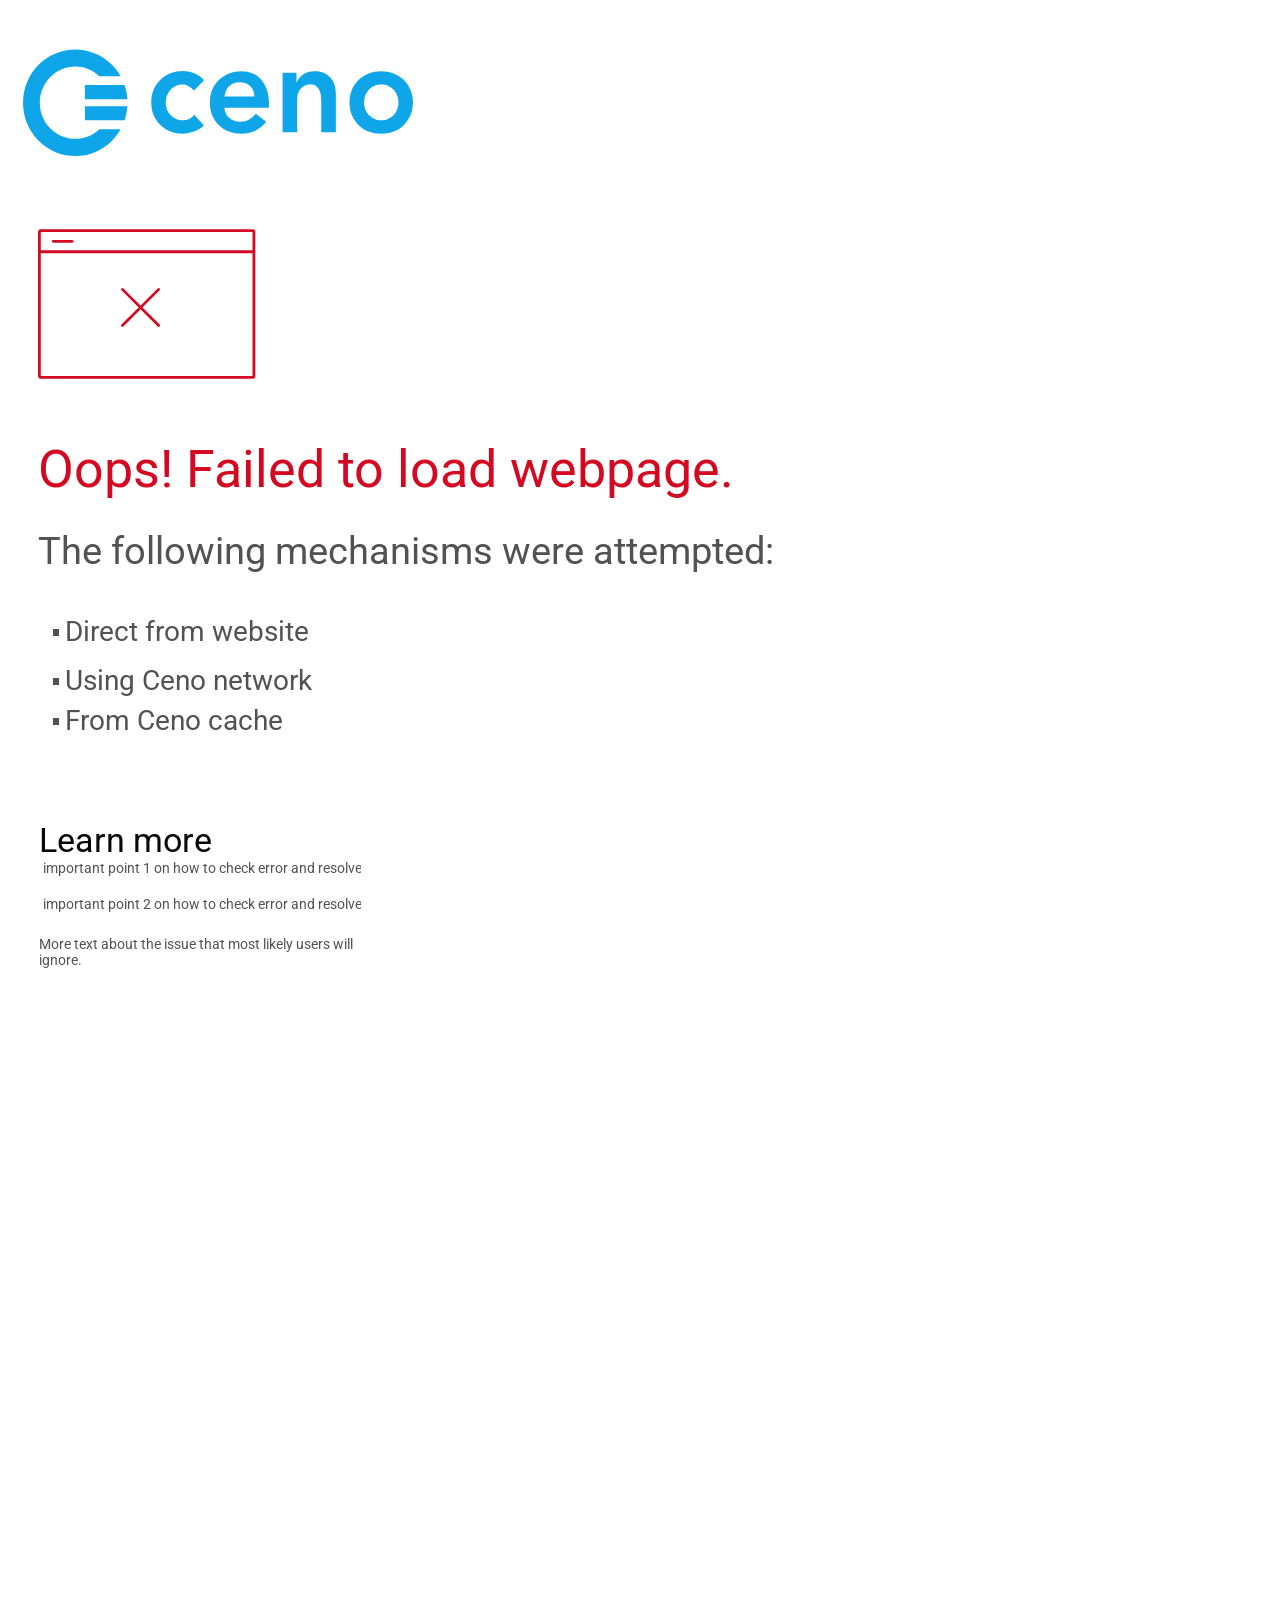
<file: server500/index.html>
<!DOCTYPE html>
<html>
    <head>
        <link href="https://fonts.googleapis.com/css?family=Roboto&display=swap" rel="stylesheet" /><link href="./css/main.css" rel="stylesheet" />
        <title>Document</title>
    </head>
    
    <body>
        <div class="entire">
            <div class="ceno-header"></div>
            <div class="content">
                <div class="weppagefailimage"></div>
                <div class="oopstext">Oops! Failed to load webpage.</div>
                <div class="faileddesc">
                    <span class="subtext">The following mechanisms were attempted:</span>
                    <div class="directfromsource">
                        <div class="v3250_5488"></div>
                        <span class="v3250_5489">Direct from website</span>
                    </div>
                    <div class="usingcenonetwork">
                        <div class="v3250_5495"></div>
                        <span class="v3250_5496">Using Ceno network</span>
                    </div>
                    <div class="fromcenocache">
                        <div class="v3250_5501"></div>
                        <span class="v3250_5502">From Ceno cache</span>
                    </div>
                </div>
            </div>
            <div class="v3251_5562">
                <div class="v3251_5563">
                    <span class="v3251_5564">Learn more</span>
                    <div class="name"></div>
                    <div class="name"></div>
                    <div class="name"></div>
                </div>
                <div class="v3251_5575">
                    <span class="v3251_5568">important point 1 on how to check error and resolve</span>
                    <span class="v3251_5574">important point 2 on how to check error and resolve</span>
                </div>
                <span class="v3251_5573">More text about the issue that most likely users will ignore.</span>
            </div>
        </div>
    </body>
</html>
</file>
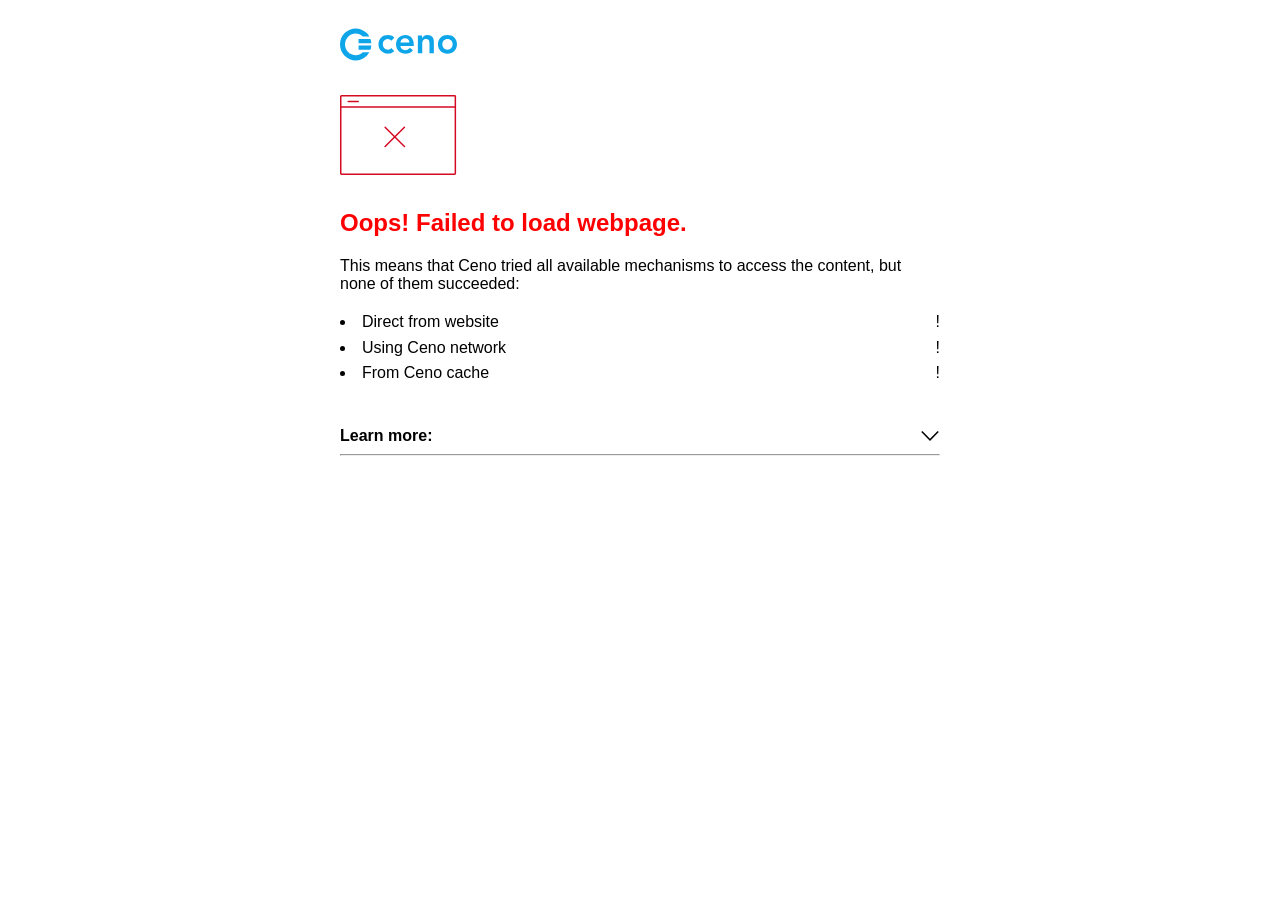
<file: app/src/main/assets/server500/index.html>
<!DOCTYPE html>
<html lang="en">
<head>
    <meta charset="UTF-8">
    <meta name="viewport" content="width=device-width, initial-scale=1.0">
    <title>Error Page</title>
    <style>
        body {
          font-family: Arial, sans-serif;
          padding: 20px;
          background-color: #fff;
          color: #000;
        }

        .container {
          max-width: 600px;
          margin: 0 auto;
          background-color: #fff;
          padding: 0;
        }

        .logo, .error-icon, .error-message, .learn-more-container, p, ul {
          text-align: left;
        }

        .logo img, .error-icon img {
          width: 50px;
          vertical-align: middle;
          margin-right: 10px;
        }

        .error-icon img {
          display: inline-block;
          width: 140px;
          height: 100px;
          margin-top: 130px;
        }

        .error-message {
          color: red;
          margin-top: 30px;
        }

        .learn-more-container {
          display: flex;
          align-items: center;
          cursor: pointer;
          margin-top: 40px;
        }

        .learn-more {
          font-weight: bold;
        }

        .arrow {
          margin-left: auto;
          width: 20px;
          height: 20px;
        }

        ul {
          list-style-position: inside;
          padding: 0;
        }

        li {
          line-height: 1.6;
          position: relative;
        }

        li .exclamation {
          position: absolute;
          right: 0;
        }

        hr {
          border-width: 0.3px;
        }
    </style>
</head>
<body>
    <div class="container">
        <svg width="117" height="33" alt="Logo" class="logo" viewBox="0 0 117 33" fill="none" xmlns="http://www.w3.org/2000/svg"><g clip-path="url(#clip0_3250_5098)"><path d="M51.2928 12.7521C50.778 12.21 50.2398 11.7621 49.6782 11.4557C49.1166 11.1257 48.555 10.9607 47.97 10.9607C47.1744 10.9607 46.449 11.1021 45.8172 11.4086C45.1854 11.715 44.6472 12.0921 44.1792 12.6107C43.7346 13.1057 43.407 13.6714 43.1496 14.3314C42.939 14.9678 42.822 15.6514 42.822 16.335C42.822 17.0186 42.939 17.7021 43.1496 18.3386C43.3836 18.975 43.7346 19.5643 44.1792 20.0593C44.6472 20.5543 45.1854 20.955 45.8172 21.2614C46.449 21.5678 47.1744 21.7093 47.97 21.7093C48.6486 21.7093 49.2804 21.5678 49.8654 21.3086C50.4504 21.0021 50.9418 20.5778 51.363 20.0357L54.288 23.2178C53.8434 23.6657 53.3286 24.0428 52.7436 24.3728C52.182 24.7028 51.6204 24.9621 51.0354 25.1507C50.4504 25.3393 49.8888 25.4807 49.3506 25.5514C48.8124 25.6457 48.3444 25.6928 47.97 25.6928C46.6596 25.6928 45.4194 25.4807 44.2494 25.0328C43.0794 24.585 42.0732 23.9486 41.2308 23.1236C40.3884 22.2986 39.6864 21.3321 39.195 20.1771C38.7036 19.0221 38.4696 17.7257 38.4696 16.3114C38.4696 14.8971 38.7036 13.6243 39.195 12.4693C39.7098 11.3143 40.3884 10.3007 41.2308 9.49928C42.0732 8.67428 43.1028 8.03785 44.2494 7.58999C45.4194 7.14214 46.6596 6.92999 47.97 6.92999C49.0932 6.92999 50.2164 7.14214 51.3162 7.58999C52.4628 8.01428 53.4456 8.69785 54.3114 9.64071L51.2928 12.7521Z" fill="#0EA5E9"/><path d="M60.4188 17.8907C60.5592 19.2343 61.074 20.2714 61.9398 21.0257C62.8056 21.78 63.882 22.1336 65.1222 22.1336C66.222 22.1336 67.1346 21.9214 67.86 21.4736C68.6088 21.0021 69.264 20.4129 69.8256 19.7293L72.9612 22.1571C71.9316 23.4536 70.785 24.3729 69.5214 24.915C68.2578 25.4571 66.924 25.74 65.5434 25.74C64.233 25.74 62.9928 25.5279 61.8228 25.08C60.6528 24.6321 59.6466 23.9957 58.8042 23.1707C57.9618 22.3457 57.2598 21.3793 56.7684 20.2243C56.277 19.0693 56.043 17.7729 56.043 16.3586C56.043 14.9443 56.277 13.6714 56.7684 12.5164C57.2832 11.3614 57.9618 10.3479 58.8042 9.54643C59.6466 8.72143 60.6762 8.085 61.8228 7.63714C62.9928 7.18929 64.233 6.97714 65.5434 6.97714C66.7602 6.97714 67.86 7.18929 68.8662 7.63714C69.8958 8.06143 70.7616 8.67428 71.4636 9.49928C72.189 10.3243 72.7506 11.3379 73.1484 12.54C73.5696 13.7421 73.7802 15.1093 73.7802 16.665V17.8907H60.4188ZM69.4044 14.5436C69.381 13.2236 68.9832 12.21 68.211 11.4557C67.4388 10.6779 66.339 10.3007 64.9584 10.3007C63.648 10.3007 62.595 10.6779 61.8228 11.4557C61.074 12.2336 60.606 13.2471 60.4422 14.5436H69.4044Z" fill="#0EA5E9"/><path d="M77.8752 7.40144H82.0404V10.2772H82.1106C82.5318 9.38144 83.1636 8.60358 84.006 7.96715C84.8484 7.30715 86.0184 6.95358 87.4692 6.95358C88.6392 6.95358 89.622 7.14215 90.4176 7.54287C91.2366 7.94358 91.9152 8.46215 92.43 9.09858C92.9448 9.73501 93.2958 10.4893 93.5298 11.3379C93.7404 12.1864 93.8574 13.0586 93.8574 13.9779V25.245H89.4816V16.2172C89.4816 15.7222 89.4582 15.18 89.4114 14.5907C89.3646 13.9779 89.2242 13.3886 89.0136 12.87C88.8264 12.3279 88.4988 11.88 88.0542 11.5264C87.6096 11.1493 87.0246 10.9607 86.2758 10.9607C85.5504 10.9607 84.9186 11.0786 84.4038 11.3379C83.9124 11.5972 83.5146 11.9272 83.1636 12.3514C82.836 12.7757 82.6254 13.2472 82.4616 13.8129C82.3212 14.355 82.251 14.9207 82.251 15.5336V25.2922H77.8752V7.40144Z" fill="#0EA5E9"/><path d="M97.9524 16.335C97.9524 14.9207 98.1864 13.6479 98.6778 12.4929C99.1926 11.3379 99.8712 10.3243 100.714 9.52287C101.556 8.69787 102.586 8.06144 103.732 7.61358C104.902 7.16573 106.142 6.95358 107.453 6.95358C108.763 6.95358 110.003 7.16573 111.173 7.61358C112.343 8.06144 113.35 8.69787 114.192 9.52287C115.034 10.3479 115.713 11.3379 116.204 12.4929C116.719 13.6243 116.977 14.9207 116.977 16.335C116.977 17.7493 116.719 19.0457 116.204 20.2007C115.713 21.3322 115.058 22.3222 114.192 23.1472C113.35 23.9722 112.32 24.6086 111.173 25.0564C110.003 25.5043 108.763 25.7164 107.453 25.7164C106.142 25.7164 104.902 25.5043 103.732 25.0564C102.562 24.6086 101.556 23.9722 100.714 23.1472C99.8712 22.3222 99.1926 21.3557 98.6778 20.2007C98.1864 19.0457 97.9524 17.7493 97.9524 16.335ZM102.328 16.335C102.328 17.0186 102.445 17.7022 102.656 18.3386C102.89 18.975 103.241 19.5643 103.685 20.0593C104.153 20.5543 104.692 20.955 105.323 21.2614C105.955 21.5679 106.681 21.7093 107.476 21.7093C108.272 21.7093 108.997 21.5679 109.629 21.2614C110.261 20.955 110.799 20.5779 111.244 20.0593C111.712 19.5643 112.039 18.9986 112.273 18.3386C112.507 17.7022 112.648 17.0186 112.648 16.335C112.648 15.6514 112.531 14.9679 112.273 14.3314C112.063 13.695 111.712 13.1057 111.244 12.6107C110.799 12.1157 110.261 11.715 109.629 11.4086C108.997 11.1022 108.272 10.9607 107.476 10.9607C106.681 10.9607 105.955 11.1022 105.323 11.4086C104.692 11.715 104.153 12.0922 103.685 12.6107C103.241 13.1057 102.913 13.6714 102.656 14.3314C102.445 14.9679 102.328 15.6279 102.328 16.335Z" fill="#0EA5E9"/><path fill-rule="evenodd" clip-rule="evenodd" d="M29.2968 8.48571C28.6182 7.28357 27.7758 6.15214 26.7696 5.115C20.6388 -1.13143 10.7172 -1.13143 4.6098 5.115C-1.521 11.3614 -1.521 21.4736 4.6098 27.72C10.7406 33.9664 20.6622 33.9664 26.7696 27.72C27.7758 26.6828 28.6182 25.5514 29.2968 24.3493H22.9086C18.7434 28.3093 12.2148 28.215 8.1432 24.09C4.0014 19.8707 4.0014 12.9879 8.1432 8.76857C12.2148 4.59643 18.7434 4.52571 22.9086 8.48571H29.2968Z" fill="#0EA5E9"/><path fill-rule="evenodd" clip-rule="evenodd" d="M18.5796 17.4664V21.7093H30.4668C30.6072 21.3321 30.7242 20.9314 30.8178 20.5307C31.0986 19.4936 31.2624 18.48 31.3092 17.4664H18.5796Z" fill="#0EA5E9"/><path fill-rule="evenodd" clip-rule="evenodd" d="M31.3092 15.345C31.2156 13.8836 30.9114 12.4457 30.4434 11.1021H18.5562V15.345H31.3092Z" fill="#0EA5E9"/></g><defs><clipPath id="clip0_3250_5098"><rect width="117" height="33" fill="white"/></clipPath></defs></svg>
        <div class="error-icon">
            <svg width="117" height="80" style="margin-top: 30px;" alt="Error Icon" viewBox="0 0 117 80" fill="none" xmlns="http://www.w3.org/2000/svg"><path d="M1.48837 0.744186H114.605C115.016 0.744186 115.349 1.07737 115.349 1.48837V78.5116C115.349 78.9226 115.016 79.2558 114.605 79.2558H1.48838C1.07737 79.2558 0.744186 78.9226 0.744186 78.5116V54.4186V28.8372V1.48837C0.744186 1.07737 1.07737 0.744186 1.48837 0.744186Z" stroke="#D40922" stroke-width="1.48837" stroke-linecap="round"/><path d="M0.744156 12.093H115.349" stroke="#D40922" stroke-width="1.48837"/><path d="M8.18604 6.51157H18.2326" stroke="#D40922" stroke-width="1.48837" stroke-linecap="round"/><path d="M64.4607 32.186L45.1118 51.5348" stroke="#D40922" stroke-width="1.48837" stroke-linecap="round"/><path d="M45.1118 32.186L64.4607 51.5348" stroke="#D40922" stroke-width="1.48837" stroke-linecap="round"/></svg>
        </div>
        <h2 class="error-message">Oops! Failed to load webpage.</h2>
        <p>This means that Ceno tried all available mechanisms to access the content, but none of them succeeded:</p>
        <ul>
            <li>Direct from website<span class="exclamation">!</span></li>
            <li>Using Ceno network<span class="exclamation">!</span></li>
            <li>From Ceno cache<span class="exclamation">!</span></li>
        </ul>
        <div class="learn-more-container" onclick="toggleVisibility()">
            <div class="learn-more">Learn more:</div>
            <svg id="arrow" class="arrow" viewBox="0 0 1024 1024" alt="Arrow" class="icon"  version="1.1" xmlns="http://www.w3.org/2000/svg"><path d="M903.232 256l56.768 50.432L512 768 64 306.432 120.768 256 512 659.072z" fill="#000000" /></svg>
        </div>
        <hr />
        <div id="details" style="display:none;">
            <p>You should make sure that the following requirements are fulfilled for Ceno to work:</p>
            <ul>
                <li>You are running a recent version of Ceno Browser. Obsolete versions may not be able to communicate with newer injectors or other clients. Check the <a href="#">Download page</a> to know where to get new versions.</li>
                <li>All access mechanisms in the Settings are enabled. Otherwise Ceno will not be able to circumvent some connectivity issues when accessing content.</li>
                <li>Your device has a working connection to the network, i.e. your normal Web browser is able to open some Web sites. Ceno and Ouinet cannot work when all network connectivity is shut down.</li>
            </ul>
        </div>
    </div>
    <script>
        function toggleVisibility() {
            var details = document.getElementById('details');
            var arrow = document.getElementById('arrow');
            if (details.style.display === 'none') {
                details.style.display = 'block';
                arrow.innerHTML = '<svg fill="#000000" height="800px" width="800px" version="1.1" id="Layer_1" xmlns="http://www.w3.org/2000/svg" xmlns:xlink="http://www.w3.org/1999/xlink" viewBox="0 0 512 512" xml:space="preserve"><g><g><path d="M505.752,358.248L271.085,123.582c-8.331-8.331-21.839-8.331-30.17,0L6.248,358.248c-8.331,8.331-8.331,21.839,0,30.17s21.839,8.331,30.17,0L256,168.837l219.582,219.582c8.331,8.331,21.839,8.331,30.17,0S514.083,366.58,505.752,358.248z"/></g></g></svg>'
            } else {
                details.style.display = 'none';
                arrow.innerHTML = '<svg id="arrow" class="arrow" viewBox="0 0 1024 1024" alt="Arrow" class="icon"  version="1.1" xmlns="http://www.w3.org/2000/svg"><path d="M903.232 256l56.768 50.432L512 768 64 306.432 120.768 256 512 659.072z" fill="#000000" /></svg>';
            }
        }
    </script>
</body>
</html>
</file>
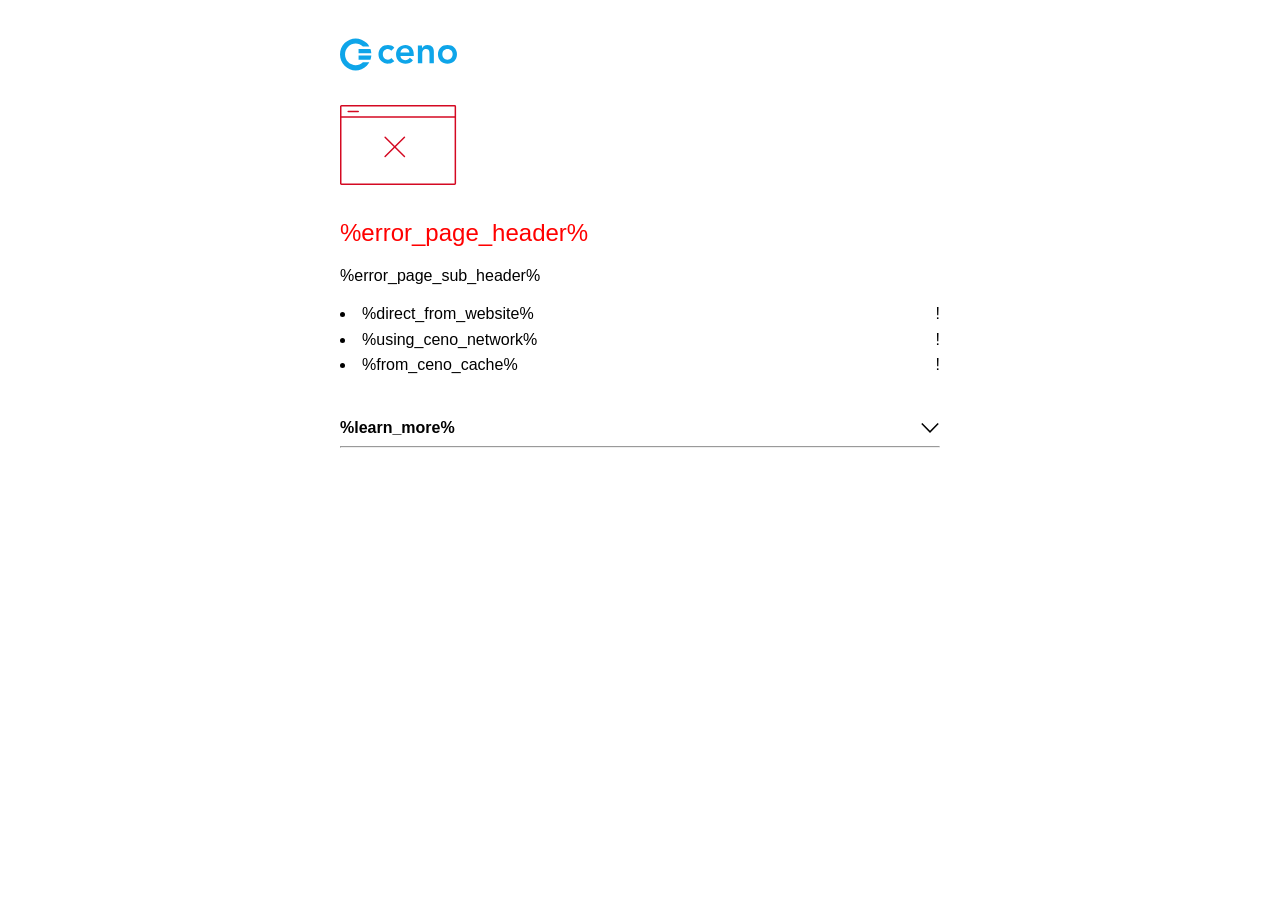
<file: app/src/main/res/raw/server500.html>
<!DOCTYPE html>
<html lang="en">
<head>
    <meta charset="UTF-8">
    <meta name="viewport" content="width=device-width, initial-scale=1.0">
    <title>%page_title%</title>
    <style>
        body {
          font-family: Arial, sans-serif;
          padding: 20px;
          padding-top: 30px;
          background-color: %body_theme%;
          color: %text_theme%;
        }

        .container {
          max-width: 600px;
          margin: 0 auto;
          background-color: %body_theme%;
          padding: 0;
        }

        .logo, .error-icon, .error-message, .learn-more-container, p, ul {
          text-align: left;
        }

        .logo img, .error-icon img {
          width: 50px;
          vertical-align: middle;
          margin-right: 10px;
        }

        .error-icon img {
          display: inline-block;
          width: 140px;
          height: 100px;
          margin-top: 130px;
        }

        .error-message {
          color: red;
          margin-top: 30px;
          font-weight: normal;
        }

        .learn-more-container {
          display: flex;
          align-items: center;
          cursor: pointer;
          margin-top: 40px;
        }

        .learn-more {
          font-weight: bold;
        }

        .arrow {
          margin-left: auto;
          width: 20px;
          height: 20px;
        }

        ul {
          list-style-position: inside;
          padding: 0;
        }

        li {
          line-height: 1.6;
          position: relative;
        }

        li .exclamation {
          position: absolute;
          right: 0;
        }

        hr {
          border-width: 0.3px;
        }
    </style>
</head>
<body>
    <div class="container">
        <svg width="117" height="33" alt="Logo" class="logo" viewBox="0 0 117 33" fill="none" xmlns="http://www.w3.org/2000/svg"><g clip-path="url(#clip0_3250_5098)"><path d="M51.2928 12.7521C50.778 12.21 50.2398 11.7621 49.6782 11.4557C49.1166 11.1257 48.555 10.9607 47.97 10.9607C47.1744 10.9607 46.449 11.1021 45.8172 11.4086C45.1854 11.715 44.6472 12.0921 44.1792 12.6107C43.7346 13.1057 43.407 13.6714 43.1496 14.3314C42.939 14.9678 42.822 15.6514 42.822 16.335C42.822 17.0186 42.939 17.7021 43.1496 18.3386C43.3836 18.975 43.7346 19.5643 44.1792 20.0593C44.6472 20.5543 45.1854 20.955 45.8172 21.2614C46.449 21.5678 47.1744 21.7093 47.97 21.7093C48.6486 21.7093 49.2804 21.5678 49.8654 21.3086C50.4504 21.0021 50.9418 20.5778 51.363 20.0357L54.288 23.2178C53.8434 23.6657 53.3286 24.0428 52.7436 24.3728C52.182 24.7028 51.6204 24.9621 51.0354 25.1507C50.4504 25.3393 49.8888 25.4807 49.3506 25.5514C48.8124 25.6457 48.3444 25.6928 47.97 25.6928C46.6596 25.6928 45.4194 25.4807 44.2494 25.0328C43.0794 24.585 42.0732 23.9486 41.2308 23.1236C40.3884 22.2986 39.6864 21.3321 39.195 20.1771C38.7036 19.0221 38.4696 17.7257 38.4696 16.3114C38.4696 14.8971 38.7036 13.6243 39.195 12.4693C39.7098 11.3143 40.3884 10.3007 41.2308 9.49928C42.0732 8.67428 43.1028 8.03785 44.2494 7.58999C45.4194 7.14214 46.6596 6.92999 47.97 6.92999C49.0932 6.92999 50.2164 7.14214 51.3162 7.58999C52.4628 8.01428 53.4456 8.69785 54.3114 9.64071L51.2928 12.7521Z" fill="#0EA5E9"/><path d="M60.4188 17.8907C60.5592 19.2343 61.074 20.2714 61.9398 21.0257C62.8056 21.78 63.882 22.1336 65.1222 22.1336C66.222 22.1336 67.1346 21.9214 67.86 21.4736C68.6088 21.0021 69.264 20.4129 69.8256 19.7293L72.9612 22.1571C71.9316 23.4536 70.785 24.3729 69.5214 24.915C68.2578 25.4571 66.924 25.74 65.5434 25.74C64.233 25.74 62.9928 25.5279 61.8228 25.08C60.6528 24.6321 59.6466 23.9957 58.8042 23.1707C57.9618 22.3457 57.2598 21.3793 56.7684 20.2243C56.277 19.0693 56.043 17.7729 56.043 16.3586C56.043 14.9443 56.277 13.6714 56.7684 12.5164C57.2832 11.3614 57.9618 10.3479 58.8042 9.54643C59.6466 8.72143 60.6762 8.085 61.8228 7.63714C62.9928 7.18929 64.233 6.97714 65.5434 6.97714C66.7602 6.97714 67.86 7.18929 68.8662 7.63714C69.8958 8.06143 70.7616 8.67428 71.4636 9.49928C72.189 10.3243 72.7506 11.3379 73.1484 12.54C73.5696 13.7421 73.7802 15.1093 73.7802 16.665V17.8907H60.4188ZM69.4044 14.5436C69.381 13.2236 68.9832 12.21 68.211 11.4557C67.4388 10.6779 66.339 10.3007 64.9584 10.3007C63.648 10.3007 62.595 10.6779 61.8228 11.4557C61.074 12.2336 60.606 13.2471 60.4422 14.5436H69.4044Z" fill="#0EA5E9"/><path d="M77.8752 7.40144H82.0404V10.2772H82.1106C82.5318 9.38144 83.1636 8.60358 84.006 7.96715C84.8484 7.30715 86.0184 6.95358 87.4692 6.95358C88.6392 6.95358 89.622 7.14215 90.4176 7.54287C91.2366 7.94358 91.9152 8.46215 92.43 9.09858C92.9448 9.73501 93.2958 10.4893 93.5298 11.3379C93.7404 12.1864 93.8574 13.0586 93.8574 13.9779V25.245H89.4816V16.2172C89.4816 15.7222 89.4582 15.18 89.4114 14.5907C89.3646 13.9779 89.2242 13.3886 89.0136 12.87C88.8264 12.3279 88.4988 11.88 88.0542 11.5264C87.6096 11.1493 87.0246 10.9607 86.2758 10.9607C85.5504 10.9607 84.9186 11.0786 84.4038 11.3379C83.9124 11.5972 83.5146 11.9272 83.1636 12.3514C82.836 12.7757 82.6254 13.2472 82.4616 13.8129C82.3212 14.355 82.251 14.9207 82.251 15.5336V25.2922H77.8752V7.40144Z" fill="#0EA5E9"/><path d="M97.9524 16.335C97.9524 14.9207 98.1864 13.6479 98.6778 12.4929C99.1926 11.3379 99.8712 10.3243 100.714 9.52287C101.556 8.69787 102.586 8.06144 103.732 7.61358C104.902 7.16573 106.142 6.95358 107.453 6.95358C108.763 6.95358 110.003 7.16573 111.173 7.61358C112.343 8.06144 113.35 8.69787 114.192 9.52287C115.034 10.3479 115.713 11.3379 116.204 12.4929C116.719 13.6243 116.977 14.9207 116.977 16.335C116.977 17.7493 116.719 19.0457 116.204 20.2007C115.713 21.3322 115.058 22.3222 114.192 23.1472C113.35 23.9722 112.32 24.6086 111.173 25.0564C110.003 25.5043 108.763 25.7164 107.453 25.7164C106.142 25.7164 104.902 25.5043 103.732 25.0564C102.562 24.6086 101.556 23.9722 100.714 23.1472C99.8712 22.3222 99.1926 21.3557 98.6778 20.2007C98.1864 19.0457 97.9524 17.7493 97.9524 16.335ZM102.328 16.335C102.328 17.0186 102.445 17.7022 102.656 18.3386C102.89 18.975 103.241 19.5643 103.685 20.0593C104.153 20.5543 104.692 20.955 105.323 21.2614C105.955 21.5679 106.681 21.7093 107.476 21.7093C108.272 21.7093 108.997 21.5679 109.629 21.2614C110.261 20.955 110.799 20.5779 111.244 20.0593C111.712 19.5643 112.039 18.9986 112.273 18.3386C112.507 17.7022 112.648 17.0186 112.648 16.335C112.648 15.6514 112.531 14.9679 112.273 14.3314C112.063 13.695 111.712 13.1057 111.244 12.6107C110.799 12.1157 110.261 11.715 109.629 11.4086C108.997 11.1022 108.272 10.9607 107.476 10.9607C106.681 10.9607 105.955 11.1022 105.323 11.4086C104.692 11.715 104.153 12.0922 103.685 12.6107C103.241 13.1057 102.913 13.6714 102.656 14.3314C102.445 14.9679 102.328 15.6279 102.328 16.335Z" fill="#0EA5E9"/><path fill-rule="evenodd" clip-rule="evenodd" d="M29.2968 8.48571C28.6182 7.28357 27.7758 6.15214 26.7696 5.115C20.6388 -1.13143 10.7172 -1.13143 4.6098 5.115C-1.521 11.3614 -1.521 21.4736 4.6098 27.72C10.7406 33.9664 20.6622 33.9664 26.7696 27.72C27.7758 26.6828 28.6182 25.5514 29.2968 24.3493H22.9086C18.7434 28.3093 12.2148 28.215 8.1432 24.09C4.0014 19.8707 4.0014 12.9879 8.1432 8.76857C12.2148 4.59643 18.7434 4.52571 22.9086 8.48571H29.2968Z" fill="#0EA5E9"/><path fill-rule="evenodd" clip-rule="evenodd" d="M18.5796 17.4664V21.7093H30.4668C30.6072 21.3321 30.7242 20.9314 30.8178 20.5307C31.0986 19.4936 31.2624 18.48 31.3092 17.4664H18.5796Z" fill="#0EA5E9"/><path fill-rule="evenodd" clip-rule="evenodd" d="M31.3092 15.345C31.2156 13.8836 30.9114 12.4457 30.4434 11.1021H18.5562V15.345H31.3092Z" fill="#0EA5E9"/></g><defs><clipPath id="clip0_3250_5098"><rect width="117" height="33" fill="white"/></clipPath></defs></svg>
        <div class="error-icon">
            <svg width="117" height="80" style="margin-top: 30px;" alt="Error Icon" viewBox="0 0 117 80" fill="none" xmlns="http://www.w3.org/2000/svg"><path d="M1.48837 0.744186H114.605C115.016 0.744186 115.349 1.07737 115.349 1.48837V78.5116C115.349 78.9226 115.016 79.2558 114.605 79.2558H1.48838C1.07737 79.2558 0.744186 78.9226 0.744186 78.5116V54.4186V28.8372V1.48837C0.744186 1.07737 1.07737 0.744186 1.48837 0.744186Z" stroke="#D40922" stroke-width="1.48837" stroke-linecap="round"/><path d="M0.744156 12.093H115.349" stroke="#D40922" stroke-width="1.48837"/><path d="M8.18604 6.51157H18.2326" stroke="#D40922" stroke-width="1.48837" stroke-linecap="round"/><path d="M64.4607 32.186L45.1118 51.5348" stroke="#D40922" stroke-width="1.48837" stroke-linecap="round"/><path d="M45.1118 32.186L64.4607 51.5348" stroke="#D40922" stroke-width="1.48837" stroke-linecap="round"/></svg>
        </div>
        <h2 class="error-message">%error_page_header%</h2>
        <p>%error_page_sub_header%</p>
        <ul>
            <li>%direct_from_website%<span class="exclamation">!</span></li>
            <li>%using_ceno_network%<span class="exclamation">!</span></li>
            <li>%from_ceno_cache%<span class="exclamation">!</span></li>
        </ul>
        <div class="learn-more-container" onclick="toggleVisibility()">
            <div class="learn-more">%learn_more%</div>
            <svg id="arrow" class="arrow" viewBox="0 0 1024 1024" alt="Arrow" version="1.1" xmlns="http://www.w3.org/2000/svg"><path d="M903.232 256l56.768 50.432L512 768 64 306.432 120.768 256 512 659.072z" fill="%text_theme%" /></svg>
        </div>
        <hr />
        <div id="details" style="display:none;">
            <p>%error_page_learn_more_header%</p>
            <ul>
                <li>%error_page_learn_more_1%</li>
                <li>%error_page_learn_more_2%</li>
                <li>%error_page_learn_more_3%</li>
            </ul>
        </div>
    </div>
    <script>
        function toggleVisibility() {
            var details = document.getElementById('details');
            var arrow = document.getElementById('arrow');
            if (details.style.display === 'none') {
                details.style.display = 'block';
                arrow.innerHTML = '<svg fill="%text_theme%" height="800px" width="800px" version="1.1" id="Layer_1" xmlns="http://www.w3.org/2000/svg" xmlns:xlink="http://www.w3.org/1999/xlink" viewBox="0 0 512 512" xml:space="preserve"><g><g><path d="M505.752,358.248L271.085,123.582c-8.331-8.331-21.839-8.331-30.17,0L6.248,358.248c-8.331,8.331-8.331,21.839,0,30.17s21.839,8.331,30.17,0L256,168.837l219.582,219.582c8.331,8.331,21.839,8.331,30.17,0S514.083,366.58,505.752,358.248z"/></g></g></svg>'
            } else {
                details.style.display = 'none';
                arrow.innerHTML = '<svg id="arrow" class="arrow" viewBox="0 0 1024 1024" alt="Arrow" class="icon"  version="1.1" xmlns="http://www.w3.org/2000/svg"><path d="M903.232 256l56.768 50.432L512 768 64 306.432 120.768 256 512 659.072z" fill="%text_theme%" /></svg>';
            }
        }
    </script>
</body>
</html>
</file>
<file: server500/css/main.css>
* {
  box-sizing: border-box;
}
body {
  font-size: 14px;
}
.entire {
  width: 3000px;
  height: 2200px;
  background: rgba(255,255,255,1);
  opacity: 1;
  position: relative;
  top: 0px;
  left: 0px;
  overflow: hidden;
}
.ceno-header {
  width: 750px;
  height: 110px;
  background: url("../images/logo_color.svg");
  background-repeat: no-repeat;
  background-position: start;
  background-size: contain;
  opacity: 1;
  position: absolute;
  top: 40px;
  left: 15px;
  overflow: hidden;
}
.content {
  width: 1000px;
  height: 1000px;
  opacity: 1;
  position: absolute;
  top: 101px;
  left: 10px;
  margin: 20px;
  overflow: hidden;
}
.v3250_5108 {
  width: 322px;
  height: 64px;
  margin: 12px;
  opacity: 1;
  position: absolute;
  top: 80px;
  left: 0px;
  overflow: hidden;
}
.weppagefailimage {
  width: 1000px;
  height: 150px;
  background: url("../images/web\ page\ fail.svg");
  background-repeat: no-repeat;
  background-position: start;
  background-size: contain;
  opacity: 1;
  position: relative;
  top: 100px;
  left: 0px;
}
.oopstext {
  width: fit-content;
  color: rgba(212,9,33,1);
  left: 0px;
  font-family: Roboto;
  font-weight: Regular;
  font-size: 52px;
  top: 160px;
  opacity: 1;
  position: relative;
  text-align: left;
}
.faileddesc {
  width: fit-content;
  margin: 0px;
  opacity: 1;
  position: absolute;
  top: 370px;
  left: 0px;
}
.subtext {
  width: 322px;
  color: rgba(82,82,83,1);
  position: relative;
  top: 30px;
  left: 0px;
  font-family: Roboto;
  font-weight: Regular;
  font-size: 38px;
  opacity: 1;
  text-align: left;
}
.directfromsource {
  width: 3000px;
  height: auto;
  margin-left: 15px;
  margin-top: 72px;
  opacity: 1;
  position: relative;
}
.v3250_5488 {
  width: 6px;
  height: 7px;
  background: rgba(82,82,83,1);
  opacity: 1;
  position: relative;
  top: 14px;
  left: 0px;
}
.v3250_5489 {
  width: fit-content;
  color: rgba(82,82,83,1);
  position: absolute;
  top: 0px;
  left: 12px;
  font-family: Roboto;
  font-weight: Regular;
  font-size: 28px;
  opacity: 1;
  text-align: left center;
}
.v3250_5490 {
  width: 4px;
  color: rgba(82,82,83,1);
  position: absolute;
  top: 0px;
  left: 4px;
  font-family: Roboto;
  font-weight: Regular;
  font-size: 14px;
  opacity: 1;
  text-align: left;
}
.usingcenonetwork {
  width: 3000px;
  height: auto;
  margin-left: 15px;
  margin-top: 42px;
  opacity: 1;
  position: absolute;
}
.v3250_5495 {
  width: 6px;
  height: 7px;
  background: rgba(82,82,83,1);
  opacity: 1;
  position: relative;
  top: 14px;
  left: 0px;
}
.v3250_5496 {
  width: fit-content;
  color: rgba(82,82,83,1);
  position: absolute;
  top: 0px;
  left: 12px;
  font-family: Roboto;
  font-weight: Regular;
  font-size: 28px;
  opacity: 1;
  text-align: left center;
}
.v3250_5497 {
  width: 4px;
  color: rgba(82,82,83,1);
  position: absolute;
  top: 0px;
  left: 4px;
  font-family: Roboto;
  font-weight: Medium;
  font-size: 14px;
  opacity: 1;
  text-align: right;
}
.fromcenocache {
  width: 3000px;
  height: auto;
  margin-left: 15px;
  margin-top: 82px;
  opacity: 1;
  position: absolute;
}
.v3250_5501 {
  width: 6px;
  height: 7px;
  background: rgba(82,82,83,1);
  opacity: 1;
  position: relative;
  top: 14px;
  left: 0px;
}
.v3250_5502 {
  width: fit-content;
  color: rgba(82,82,83,1);
  position: absolute;
  top: 0px;
  left: 12px;
  font-family: Roboto;
  font-weight: Regular;
  font-size: 28px;
  opacity: 1;
  text-align: left center;
}
.v3250_5503 {
  width: 4px;
  color: rgba(82,82,83,1);
  position: absolute;
  top: 0px;
  left: 4px;
  font-family: Roboto;
  font-weight: Medium;
  font-size: 14px;
  opacity: 1;
  text-align: right;
}
.v3251_5562 {
  width: 322px;
  height: 148px;
  background: rgba(255,255,255,1);
  margin: 12px;
  opacity: 1;
  position: absolute;
  top: 800px;
  left: 19px;
  overflow: hidden;
}
.v3251_5563 {
  width: 322px;
  height: 54px;
  background-size: cover;
  opacity: 1;
  position: relative;
  top: 0px;
  left: 0px;
  overflow: hidden;
}
.v3251_5564 {
  width: 73px;
  color: rgba(8,7,9,1);
  position: relative;
  top: 0px;
  left: 0px;
  font-family: Roboto;
  font-weight: Medium;
  font-size: 34px;
  opacity: 1;
  text-align: left;
}
.v3251_5575 {
  width: 322px;
  height: 68px;
  margin: 4px;
  opacity: 1;
  position: absolute;
  top: 36px;
  left: 0px;
  overflow: hidden;
}
.v3251_5568 {
  width: 322px;
  color: rgba(82,82,83,1);
  position: absolute;
  top: 0px;
  left: 0px;
  font-family: Roboto;
  font-weight: Italic;
  font-size: 14px;
  opacity: 1;
  text-align: left;
}
.v3251_5574 {
  width: 322px;
  color: rgba(82,82,83,1);
  position: absolute;
  top: 36px;
  left: 0px;
  font-family: Roboto;
  font-weight: Italic;
  font-size: 14px;
  opacity: 1;
  text-align: left;
}
.v3251_5573 {
  width: 322px;
  color: rgba(82,82,83,1);
  position: absolute;
  top: 116px;
  left: 0px;
  font-family: Roboto;
  font-weight: Italic;
  font-size: 14px;
  opacity: 1;
  text-align: left;
}
</file>
